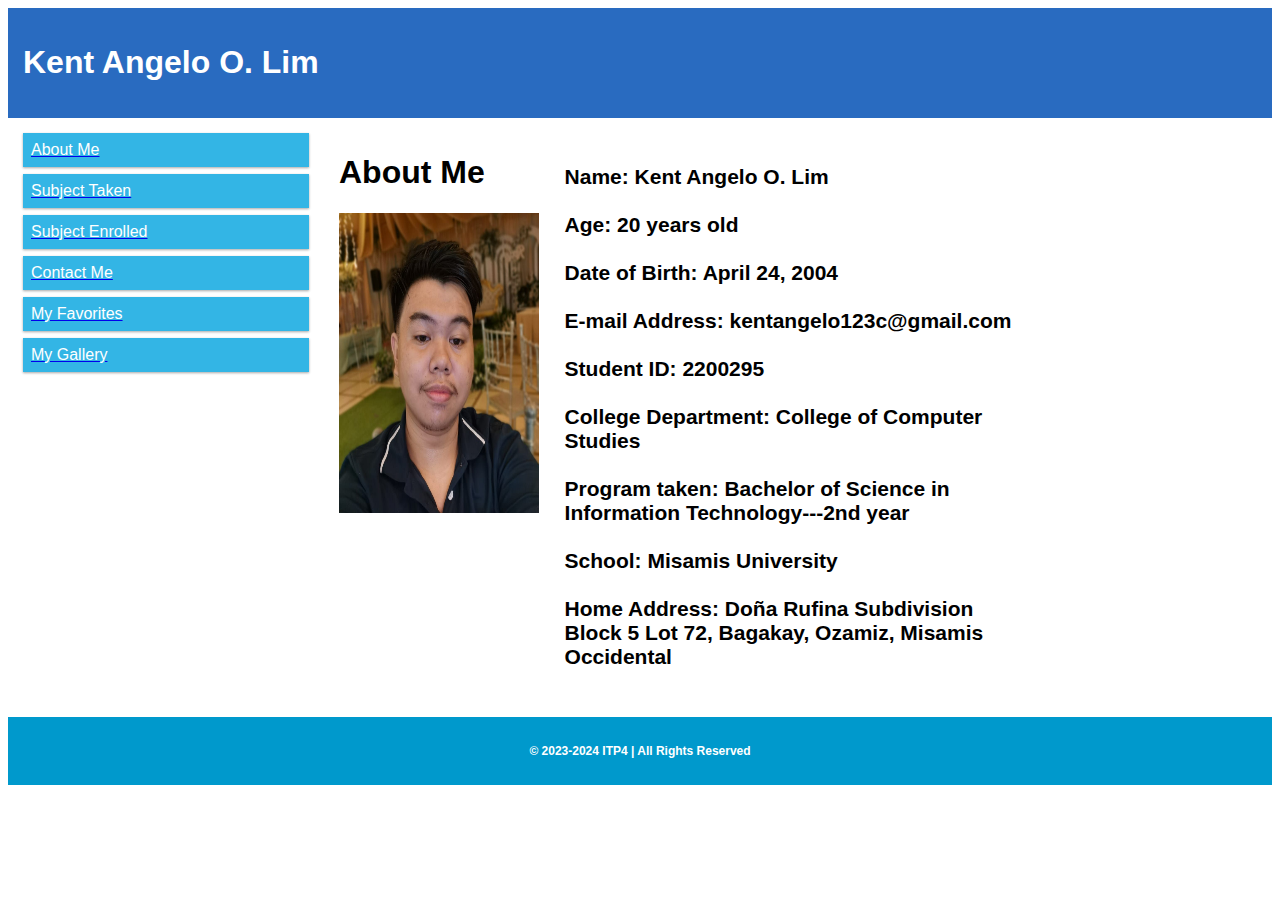
<file: index.html>
<!DOCTYPE html>
<html>
<head>
    <title>About Me</title>
<meta name="viewport" content="width=device-width, initial-scale=1.0">
<link rel='stylesheet' href="stylesheet.css">

</head>
<body>

<div class="header">
  <h1>Kent Angelo O. Lim</h1>
</div>

<div class="row">
  <div class="col-3 col-s-3 menu">
    <ul>
      <a href="aboutme.html"><li>About Me</li></a>
      <a href="subjecttaken.html"><li>Subject Taken</li></a>
      <a href="enrolled.html"><li>Subject Enrolled</li></a>
      <a href="contactme.html"><li>Contact Me</li></a>
	  <a href="favorites.html"><li>My Favorites</li></a>
	  <a href="gallery.html"><li>My Gallery</li></a>
    </ul>
  </div>

  <div class="col-2 col-s-10">
    <h1>About Me</h1>
    <b><img src="prof.jpg" style="width:200px;height:300px;"></h4>
  </div>

  <div class="col-5 col-s-3">
    <div class="aside">
      <h2>
Name: Kent Angelo O. Lim<br>
<br>
Age: 20 years old<br><br>
Date of Birth: April 24, 2004<br><br>
E-mail Address: kentangelo123c@gmail.com<br><br>
Student ID: 2200295<br><br>
College Department: College of Computer Studies<br><br>
Program taken: Bachelor of Science in Information Technology---2nd year<br><br>
School: Misamis University<br><br>
Home Address: Doña Rufina Subdivision Block 5 Lot 72, Bagakay, Ozamiz, Misamis Occidental

	  </h2>
    </div>
  </div>
</div>

<div class="footer">
  <p> © 2023-2024 ITP4 | All Rights Reserved</p>
</div>

</body>
</html>
</file>
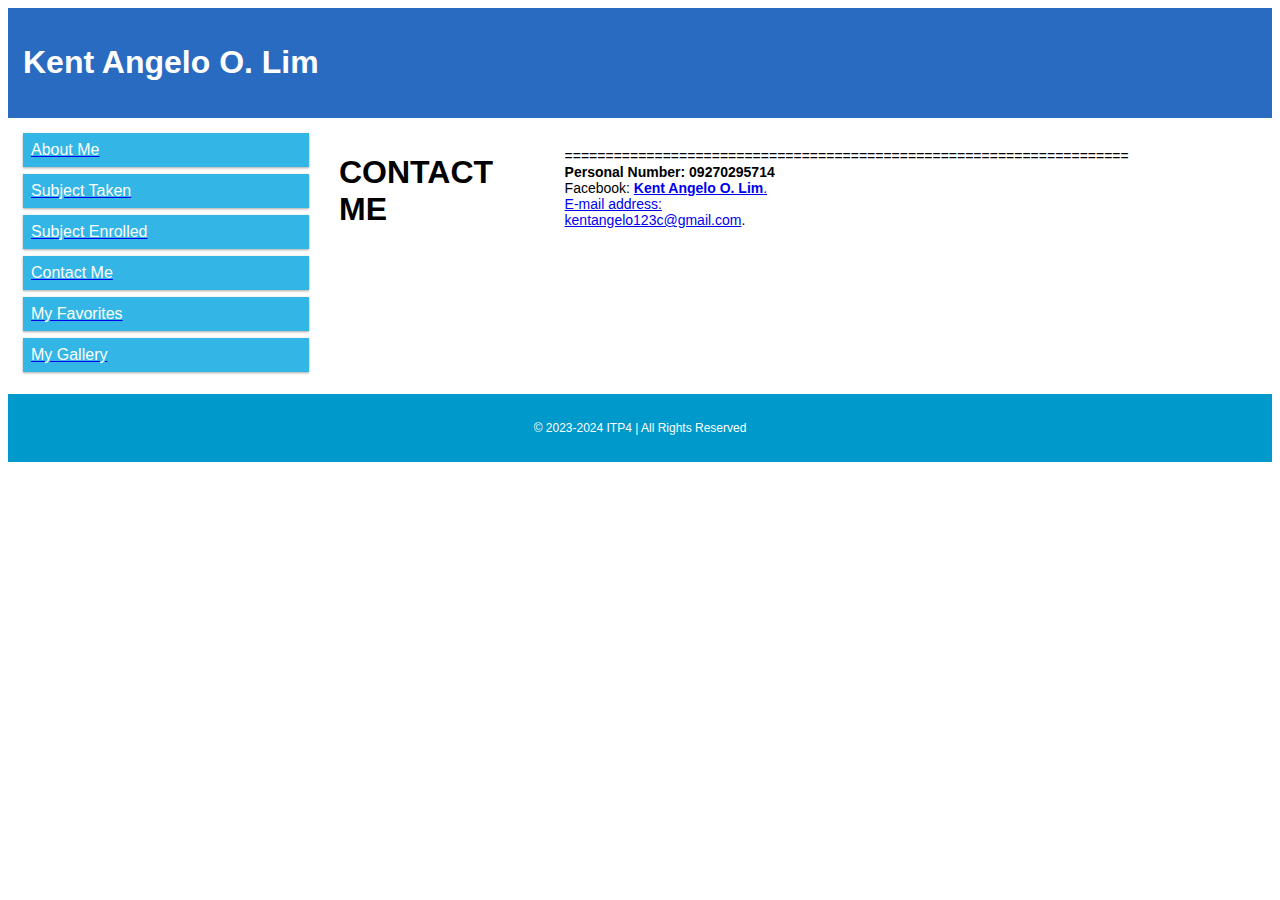
<file: contactme.html>
<!DOCTYPE html>
<html>
<head>
  <title>Contact List</title>
<meta name="viewport" content="width=device-width, initial-scale=1.0">
<link rel='stylesheet' href="stylesheet.css">

</head>
<body>

<div class="header">
  <h1>Kent Angelo O. Lim</h1>
</div>

<div class="row">
  <div class="col-3 col-s-3 menu">
    <ul>
      <a href="aboutme.html"><li>About Me</li></a>
      <a href="subjecttaken.html"><li>Subject Taken</li></a>
      <a href="enrolled.html"><li>Subject Enrolled</li></a>
      <a href="contactme.html"><li>Contact Me</li></a>
	  <a href="favorites.html"><li>My Favorites</li></a>
	  <a href="gallery.html"><li>My Gallery</li></a>
    </ul>
  </div>

  <div class="col-2 col-s-10">
    <h1>CONTACT ME</h1>
	</div>
	

  <div class="col-3 col-s-5">
    <div class="aside">

=====================================================================
<br>
<strong>Personal Number: 09270295714</strong><br>
Facebook: <a href="https://www.facebook.com/kent.angelo.lim"><strong>Kent Angelo O. Lim</strong>.<br> 
E-mail address: <a href="https://mail.google.com/mail/u/0/#inbox">kentangelo123c@gmail.com</a>.<br> 
</h3>
    </div>
  </div>
</div>

<div class="footer">
  <p>© 2023-2024 ITP4 | All Rights Reserved</p>
</div>

</body>
</html>
</file>
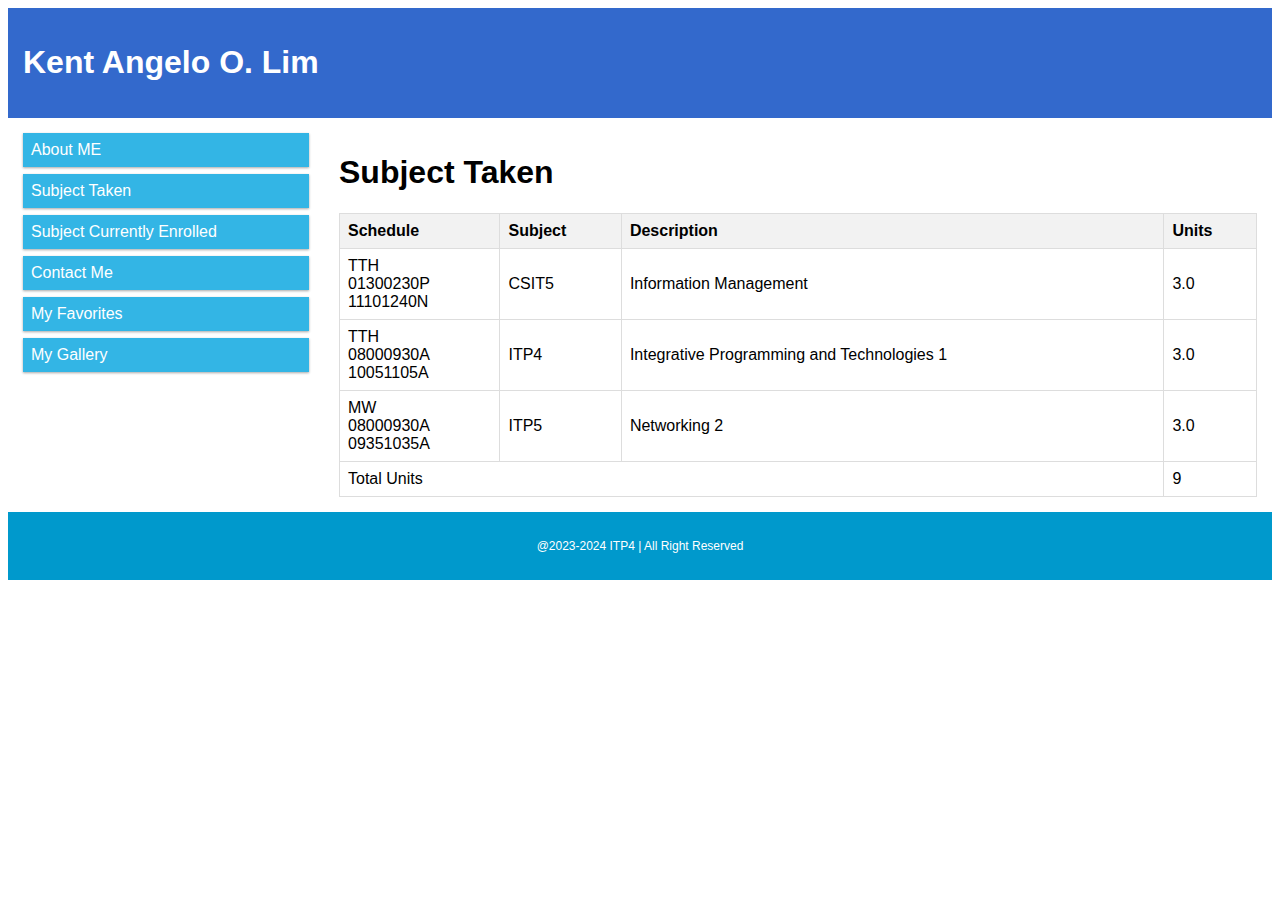
<file: enrolled.html>
<!DOCTYPE html>
<html>
<head>
    <title>Subjects Enrolled</title>
    <meta name="viewport" content="width=device-width, initial-scale=1.0">
    <style>
        table {
            width: 100%;
            border-collapse: collapse;
            margin-top: 20px;
        }

        th, td {
            border: 1px solid #ddd;
            padding: 8px;
            text-align: left;
        }

        th {
        background-color: #f2f2f2;
        }

       .row::after {
            content: "";
            clear: both;
            display: table;
        }
        * {
            box-sizing: border-box;
        }
        .row::after {
            content: "";
            clear: both;
            display: table;
        }
        [class*="col-"] {
            float: left;
            padding: 15px;
        }
        html {
            font-family: "Lucida Sans", sans-serif;
        }
          
        .header {
            background-color: #3369cc;
            color: #ffffff;
            padding: 15px;
        }
          
        .menu ul {
            list-style-type: none;
            margin: 0;
            padding: 0;
        }
          
        .menu li {
            padding: 8px;
            margin-bottom: 7px;
            background-color: #33b5e5;
            color: #ffffff;
            box-shadow: 0 1px 3px rgba(0,0,0,0.12), 0 1px 2px rgba(0,0,0,0.24);
        }
          
        .menu li:hover {
            background-color: #0099cc;
        }
          
        .aside {
            background-color: #33b5e5;
            padding: 15px;
            color: #ffffff;
            text-align: center;
            font-size: 14px;
            box-shadow: 0 1px 3px rgba(0,0,0,0.12), 0 1px 2px rgba(0,0,0,0.24);
        }
          
        .footer {
            background-color: #0099cc;
            color: #ffffff;
            text-align: center;
            font-size: 12px;
            padding: 15px;
        }
          
        /* For mobile phones: */
        [class*="col-"] {
            width: 100%;
        }
          
        @media only screen and (min-width: 600px) {
            /* For tablets: */
            .col-s-1 {width: 8.33%;}
            .col-s-2 {width: 16.66%;}
            .col-s-3 {width: 25%;}
            .col-s-4 {width: 33.33%;}
            .col-s-5 {width: 41.66%;}
            .col-s-6 {width: 50%;}
            .col-s-7 {width: 58.33%;}
            .col-s-8 {width: 66.66%;}
            .col-s-9 {width: 75%;}
            .col-s-10 {width: 83.33%;}
            .col-s-11 {width: 91.66%;}
            .col-s-12 {width: 100%;}
        }
          
        @media only screen and (min-width: 768px) {
            /* For desktop: */
            .col-1 {width: 8.33%;}
            .col-2 {width: 16.66%;}
            .col-3 {width: 25%;}
            .col-4 {width: 33.33%;}
            .col-5 {width: 41.66%;}
            .col-6 {width: 50%;}
            .col-7 {width: 58.33%;}
            .col-8 {width: 66.66%;}
            .col-9 {width: 75%;}
            .col-10 {width: 83.33%;}
            .col-11 {width: 91.66%;}
            .col-12 {width: 100%;}
        }
    </style>
</head>
<body>
<div class="header">
    <h1>Kent Angelo O. Lim
    </div>
<div class="row">
    <div class="col-3 col-s-3 menu">
        <ul>
            <a href="aboutme.html" style="text-decoration: none"><li>About ME</li></a>
                <a href="subjecttaken.html" style="text-decoration: none"><li>Subject Taken</li></a>
                <a href="enrolled.html" style="text-decoration: none"><li>Subject Currently Enrolled</li></a>
                <a href="contactme.html" style="text-decoration: none"><li>Contact Me</li></a>
                <a href="favorites.html" style="text-decoration: none"><li>My Favorites</li></a>
                <a href="gallery.html" style="text-decoration: none"><li>My Gallery</li></a>
        </ul>
    </div>
    <div class="col-9 col-s-9">
        <h1>Subject Taken</h1>
        <table>
            <thead>
                <tr>
                    <th>Schedule</th>
                    <th>Subject</th>
                    <th>Description</th>
                    <th>Units</th>
                  
                </tr>
            </thead>
            <tbody>
                <tr>
                    <td>TTH <br>01300230P <br> 11101240N</td>
                    <td>CSIT5</td>
                    <td>Information Management</td>
                    <td>3.0</td>
                  
                </tr> 
                <tr>
                    <td>TTH <br>08000930A <br> 10051105A</td>
                    <td>ITP4</td>
                    <td>Integrative Programming and Technologies 1</td>
                    <td>3.0</td>
                       
                </tr>
                <tr>
                    <td>MW<br>08000930A <br> 09351035A</td>
                    <td>ITP5</td>
                    <td>Networking 2</td>
                    <td>3.0</td>
                         
                </tr>
            </tbody>
            <tfoot>
                <tr>
                    <td colspan="3">Total Units</td>
                    <td colspan="6">9</td>
                </tr>
            </tfoot>
        </table>
    </div>
</div>
<div class="footer">
    <p>@2023-2024 ITP4 | All Right Reserved</p>
</div>
</body>
</html>
</file>
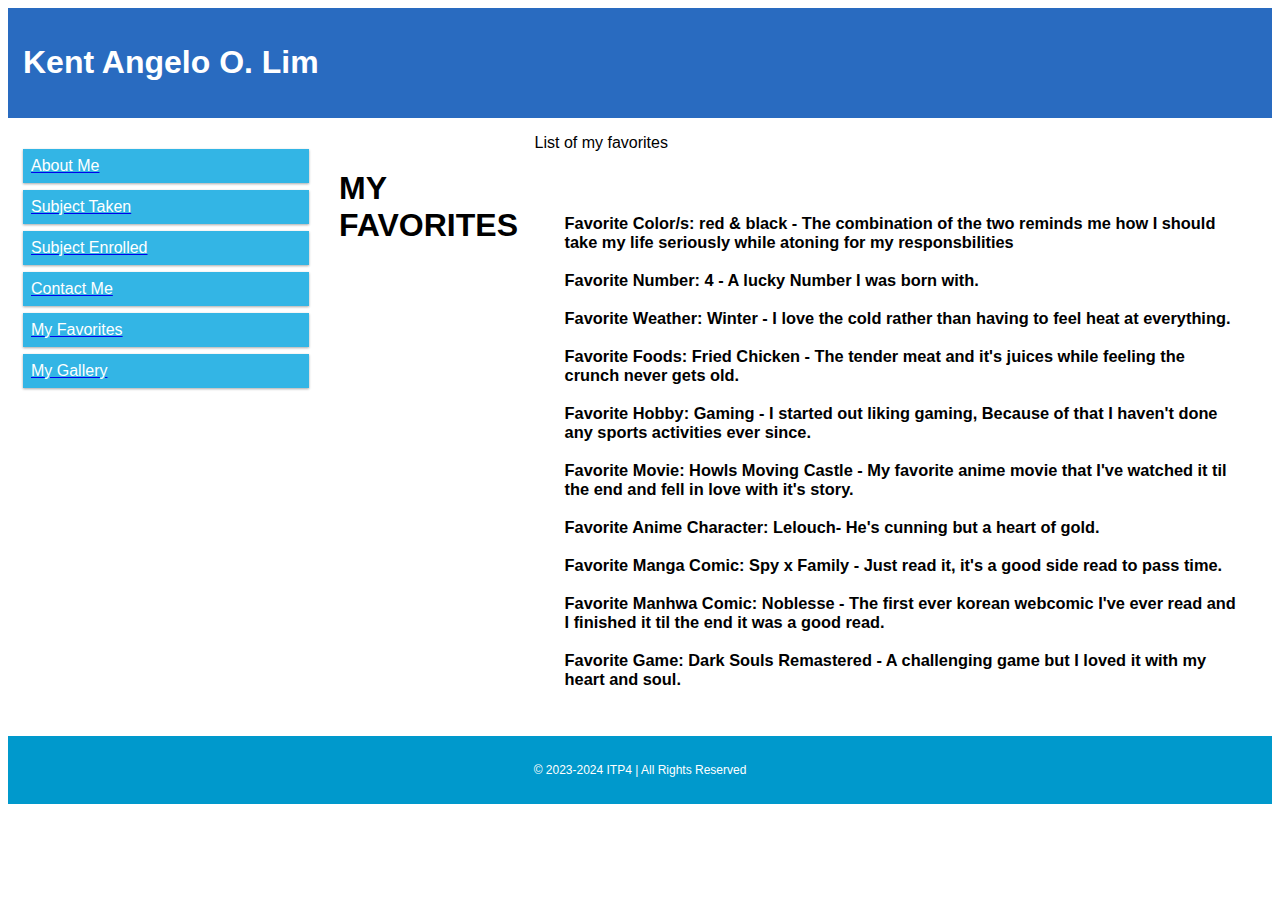
<file: favorites.html>
<!DOCTYPE html>
<html>
<head>
  <title>Favorites</title>
<meta name="viewport" content="width=device-width, initial-scale=1.0">
<link rel='stylesheet' href="stylesheet.css">

</head>
<body>

<div class="header">
  <h1>Kent Angelo O. Lim
</div>

<div class="row">
  <div class="col-3 col-s-3 menu">
    <ul>
      <a href="aboutme.html"><li>About Me</li></a>
      <a href="subjecttaken.html"><li>Subject Taken</li></a>
      <a href="enrolled.html"><li>Subject Enrolled</li></a>
      <a href="contactme.html"><li>Contact Me</li></a>
	  <a href="favorites.html"><li>My Favorites</li></a>
	  <a href="gallery.html"><li>My Gallery</li></a>
    </ul>
  </div>

  <div class="col-2 col-s-10">
    <h1>MY FAVORITES</h1>
	
	</div>
	<div>
	<p>List of my favorites</p>
  </div>

  <div class="col-7 col-s-5">
    <div class="aside">
<h3>
Favorite Color/s: red & black - The combination of the two reminds me how I should take my life seriously while atoning for my responsbilities<br>
<br>
Favorite Number: 4 - A lucky Number I was born with.<br>
<br>
Favorite Weather: Winter  - I love the cold rather than having to feel heat at everything.<br>
<br>
Favorite Foods: Fried Chicken - The tender meat and it's juices while feeling the crunch never gets old.<br>
<br>
Favorite Hobby: Gaming - I started out liking gaming, Because of that I haven't done any sports activities ever since.<br>
<br>
Favorite Movie: Howls Moving Castle - My favorite anime movie that I've watched it til the end  and fell in love with it's story.<br>
	<br>
Favorite Anime Character: Lelouch- He's cunning but a heart of gold.<br>
	<br>
Favorite Manga Comic:  Spy x Family - Just read it, it's a good side read to pass time.<br>
	<br>
Favorite Manhwa Comic: Noblesse - The first ever korean webcomic I've ever read and I finished it til the end it was a good read.<br>
<br>
Favorite Game: Dark Souls Remastered - A challenging game but I loved it with my heart and soul.<br>

</h3>
    </div>
  </div>
</div>

<div class="footer">
  <p>© 2023-2024 ITP4 | All Rights Reserved</p>
</div>

</body>
</html>
</file>
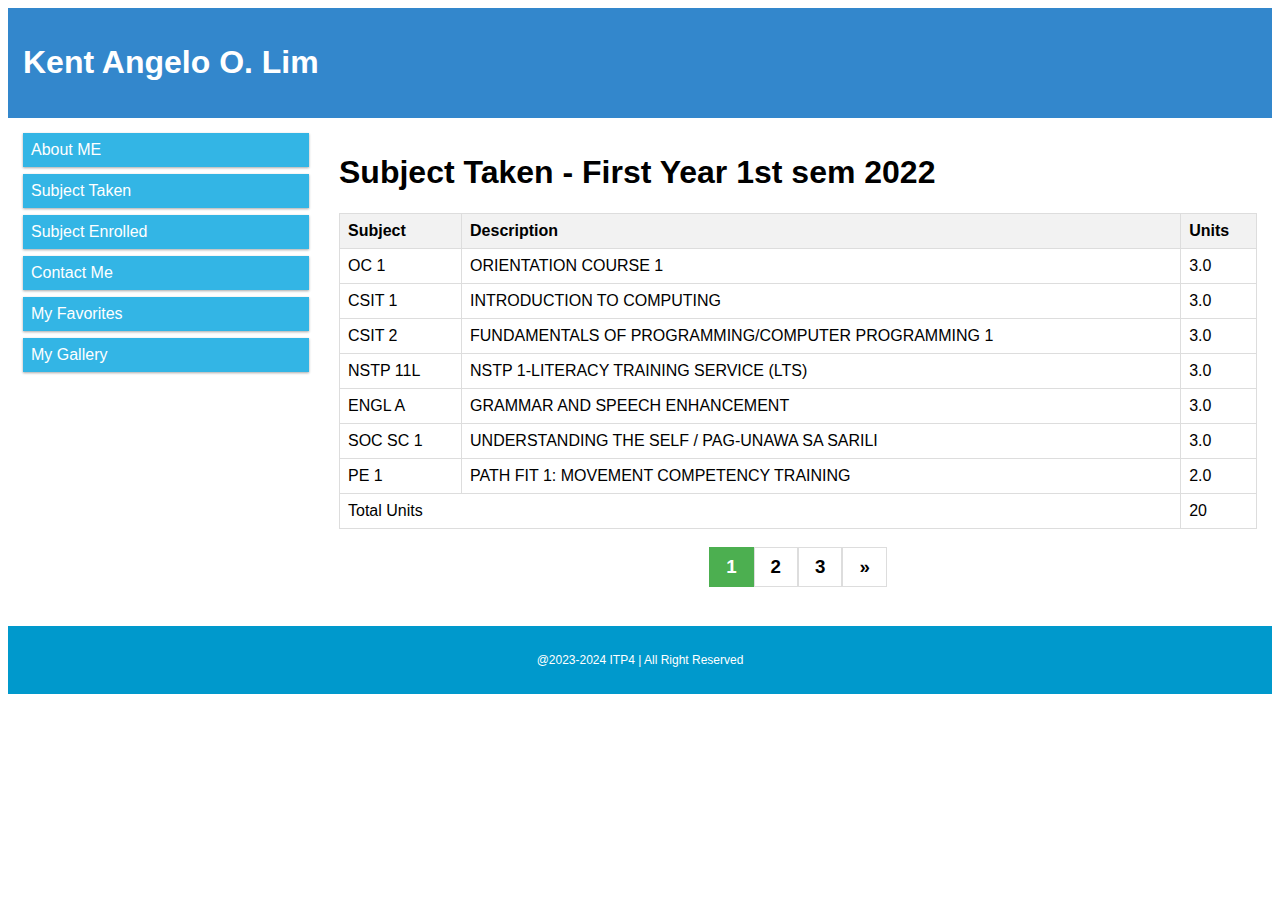
<file: fyear1sem.html>
<!DOCTYPE html>
<html>
<head>
    <title>Prelim Exam</title>
    <meta name="viewport" content="width=device-width, initial-scale=1.0">
<link rel='stylesheet' href="stylesheet.css">
    <style>
        table {
            width: 100%;
            border-collapse: collapse;
            margin-top: 20px;
        }

        th, td {
            border: 1px solid #ddd;
            padding: 8px;
            text-align: left;
        }

        th {
        background-color: #f2f2f2;
        }

       .row::after {
            content: "";
            clear: both;
            display: table;
        }
        * {
            box-sizing: border-box;
        }
        .row::after {
            content: "";
            clear: both;
            display: table;
        }
        [class*="col-"] {
            float: left;
            padding: 15px;
        }
        html {
            font-family: "Lucida Sans", sans-serif;
        }
          
        .header {
            background-color: #3387cc;
            color: #ffffff;
            padding: 15px;
        }
          
        .menu ul {
            list-style-type: none;
            margin: 0;
            padding: 0;
        }
          
        .menu li {
            padding: 8px;
            margin-bottom: 7px;
            background-color: #33b5e5;
            color: #ffffff;
            box-shadow: 0 1px 3px rgba(0,0,0,0.12), 0 1px 2px rgba(0,0,0,0.24);
        }
          
        .menu li:hover {
            background-color: #0099cc;
        }
          
        .aside {
            background-color: #33b5e5;
            padding: 15px;
            color: #ffffff;
            text-align: center;
            font-size: 14px;
            box-shadow: 0 1px 3px rgba(0,0,0,0.12), 0 1px 2px rgba(0,0,0,0.24);
        }
          
        .footer {
            background-color: #0099cc;
            color: #ffffff;
            text-align: center;
            font-size: 12px;
            padding: 15px;
        }
          
        /* For mobile phones: */
        [class*="col-"] {
            width: 100%;
        }
          
        @media only screen and (min-width: 600px) {
            /* For tablets: */
            .col-s-1 {width: 8.33%;}
            .col-s-2 {width: 16.66%;}
            .col-s-3 {width: 25%;}
            .col-s-4 {width: 33.33%;}
            .col-s-5 {width: 41.66%;}
            .col-s-6 {width: 50%;}
            .col-s-7 {width: 58.33%;}
            .col-s-8 {width: 66.66%;}
            .col-s-9 {width: 75%;}
            .col-s-10 {width: 83.33%;}
            .col-s-11 {width: 91.66%;}
            .col-s-12 {width: 100%;}
        }
          
        @media only screen and (min-width: 768px) {
            /* For desktop: */
            .col-1 {width: 8.33%;}
            .col-2 {width: 16.66%;}
            .col-3 {width: 25%;}
            .col-4 {width: 33.33%;}
            .col-5 {width: 41.66%;}
            .col-6 {width: 50%;}
            .col-7 {width: 58.33%;}
            .col-8 {width: 66.66%;}
            .col-9 {width: 75%;}
            .col-10 {width: 83.33%;}
            .col-11 {width: 91.66%;}
            .col-12 {width: 100%;}
        }
        .pagination {
  display: inline-block;
}

.pagination a {
  color: black;
  float: left;
  padding: 8px 16px;
  text-decoration: none;
  transition: background-color .3s;
  border: 1px solid #ddd;
}

.pagination a.active {
  background-color: #4CAF50;
  color: white;
  border: 1px solid #4CAF50;
}

.pagination a:hover:not(.active) {background-color: #ddd;

}
    </style>
</head>
<body>
<div class="header">
    <h1>Kent Angelo O. Lim</h1>
</div>
<div class="row">
    <div class="col-3 col-s-3 menu">
        <ul>
                <a href="aboutme.html" style="text-decoration: none"><li>About ME</li></a>
                <a href="subjecttaken.html" style="text-decoration: none"><li>Subject Taken</li></a>
                <a href="enrolled.html" style="text-decoration: none"><li>Subject Enrolled</li></a>
                <a href="contactme.html" style="text-decoration: none"><li>Contact Me</li></a>
                <a href="favorites.html" style="text-decoration: none"><li>My Favorites</li></a>
                <a href="gallery.html" style="text-decoration: none"><li>My Gallery</li></a>
        </ul>
    </div>
    <div class="col-9 col-s-9">
        <h1>Subject Taken - First Year 1st sem 2022</h1>
        <table>
            <thead>
                <tr>
                    <th>Subject</th>
                    <th>Description</th>
                    <th>Units</th>
                  
                </tr>
            </thead>
            <tbody>
                
                <tr>
                    <td>OC 1</td>
                    <td>ORIENTATION COURSE 1</td>
                    <td>3.0</td>
                    
                </tr>
                <tr>
                    <td>CSIT 1</td>
                    <td>INTRODUCTION TO COMPUTING</td>
                    <td>3.0</td>

                </tr>
                <tr>
                    <td>CSIT 2</td>
                    <td>FUNDAMENTALS OF PROGRAMMING/COMPUTER PROGRAMMING 1</td>
                    <td>3.0</td>
                        
                </tr>
                <tr>
                    <td>NSTP 11L</td>
                    <td>NSTP 1-LITERACY TRAINING SERVICE (LTS)</td>
                    <td>3.0</td>
                        
                </tr>
                <tr>
                    <td>ENGL A</td>
                    <td>GRAMMAR AND SPEECH ENHANCEMENT</td>
                    <td>3.0</td>
                        
                </tr>
                <tr>
                    <td>SOC SC 1</td>
                    <td>UNDERSTANDING THE SELF / PAG-UNAWA SA SARILI</td>
                    <td>3.0</td>
                        
                </tr>
                <tr>
                    <td>PE 1</td>
                    <td>PATH FIT 1: MOVEMENT COMPETENCY TRAINING</td>
                    <td>2.0</td>
                        
                </tr>
                
            </tbody>
            <tfoot>
                <tr>
                    <td colspan="2">Total Units</td>
                    <td colspan="6">20</td>
                </tr>
            </tfoot>
        </table>
        <h3>
            <div style="text-align: center">
             <div class="pagination">
              <a class="active" href="f1year1sem.html">1</a>
              <a href="fyear2ndsem.html">2</a>
              <a href="secyear.html">3</a>
              <a href="fyear2ndsem.html">&raquo;</a>
             </div>
            </div>
        </h3>

    </div>
</div>
<div class="footer">
    <p>@2023-2024 ITP4 | All Right Reserved</p>
</div>
</body>
</html>
</file>
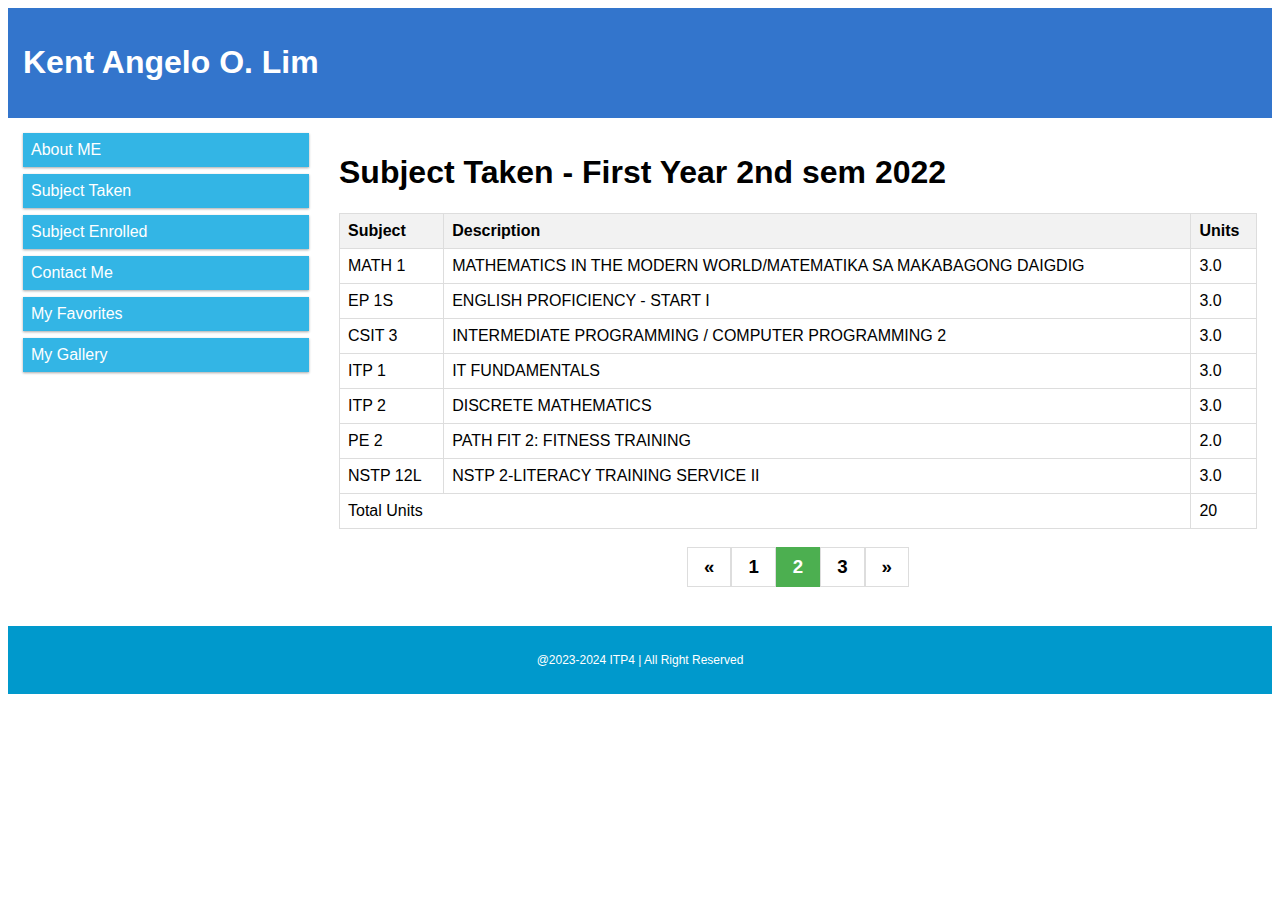
<file: fyear2ndsem.html>
<!DOCTYPE html>
<html>
<head>
    <title>Prelim Exam</title>
    <meta name="viewport" content="width=device-width, initial-scale=1.0">
    <link rel='stylesheet' href="stylesheet.css">
    <style>
        table {
            width: 100%;
            border-collapse: collapse;
            margin-top: 20px;
        }

        th, td {
            border: 1px solid #ddd;
            padding: 8px;
            text-align: left;
        }

        th {
        background-color: #f2f2f2;
        }

       .row::after {
            content: "";
            clear: both;
            display: table;
        }
        * {
            box-sizing: border-box;
        }
        .row::after {
            content: "";
            clear: both;
            display: table;
        }
        [class*="col-"] {
            float: left;
            padding: 15px;
        }
        html {
            font-family: "Lucida Sans", sans-serif;
        }
          
        .header {
            background-color: #3375cc;
            color: #ffffff;
            padding: 15px;
        }
          
        .menu ul {
            list-style-type: none;
            margin: 0;
            padding: 0;
        }
          
        .menu li {
            padding: 8px;
            margin-bottom: 7px;
            background-color: #33b5e5;
            color: #ffffff;
            box-shadow: 0 1px 3px rgba(0,0,0,0.12), 0 1px 2px rgba(0,0,0,0.24);
        }
          
        .menu li:hover {
            background-color: #0099cc;
        }
          
        .aside {
            background-color: #33b5e5;
            padding: 15px;
            color: #ffffff;
            text-align: center;
            font-size: 14px;
            box-shadow: 0 1px 3px rgba(0,0,0,0.12), 0 1px 2px rgba(0,0,0,0.24);
        }
          
        .footer {
            background-color: #0099cc;
            color: #ffffff;
            text-align: center;
            font-size: 12px;
            padding: 15px;
        }
          
        /* For mobile phones: */
        [class*="col-"] {
            width: 100%;
        }
          
        @media only screen and (min-width: 600px) {
            /* For tablets: */
            .col-s-1 {width: 8.33%;}
            .col-s-2 {width: 16.66%;}
            .col-s-3 {width: 25%;}
            .col-s-4 {width: 33.33%;}
            .col-s-5 {width: 41.66%;}
            .col-s-6 {width: 50%;}
            .col-s-7 {width: 58.33%;}
            .col-s-8 {width: 66.66%;}
            .col-s-9 {width: 75%;}
            .col-s-10 {width: 83.33%;}
            .col-s-11 {width: 91.66%;}
            .col-s-12 {width: 100%;}
        }
          
        @media only screen and (min-width: 768px) {
            /* For desktop: */
            .col-1 {width: 8.33%;}
            .col-2 {width: 16.66%;}
            .col-3 {width: 25%;}
            .col-4 {width: 33.33%;}
            .col-5 {width: 41.66%;}
            .col-6 {width: 50%;}
            .col-7 {width: 58.33%;}
            .col-8 {width: 66.66%;}
            .col-9 {width: 75%;}
            .col-10 {width: 83.33%;}
            .col-11 {width: 91.66%;}
            .col-12 {width: 100%;}
        }
        .pagination {
  display: inline-block;
}

.pagination a {
  color: black;
  float: left;
  padding: 8px 16px;
  text-decoration: none;
  transition: background-color .3s;
  border: 1px solid #ddd;
}

.pagination a.active {
  background-color: #4CAF50;
  color: white;
  border: 1px solid #4CAF50;
}

.pagination a:hover:not(.active) {background-color: #ddd;

}
    </style>
</head>
<body>
<div class="header">
    <h1>Kent Angelo O. Lim</h1>
</div>
<div class="row">
    <div class="col-3 col-s-3 menu">
        <ul>
                <a href="aboutme.html" style="text-decoration: none"><li>About ME</li></a>
                <a href="subjecttaken.html" style="text-decoration: none"><li>Subject Taken</li></a>
                <a href="enrolled.html" style="text-decoration: none"><li>Subject Enrolled</li></a>
                <a href="contactme.html" style="text-decoration: none"><li>Contact Me</li></a>
                <a href="favorites.html" style="text-decoration: none"><li>My Favorites</li></a>
                <a href="gallery.html" style="text-decoration: none"><li>My Gallery</li></a>
        </ul>
    </div>
    <div class="col-9 col-s-9">
        <h1>Subject Taken - First Year 2nd sem 2022</h1>
        
        <table>
            <thead>
                <tr>
                    <th>Subject</th>
                    <th>Description</th>
                    <th>Units</th>
                  
                </tr>
            </thead>
            <tbody>
                
                <tr>
                    <td>MATH 1</td>
                    <td>MATHEMATICS IN THE MODERN WORLD/MATEMATIKA SA MAKABAGONG DAIGDIG</td>
                    <td>3.0</td>
                        
                </tr>
                <tr>
                    <td>EP 1S</td>
                    <td>ENGLISH PROFICIENCY - START I</td>
                    <td>3.0</td>
                        
                </tr>
                <tr>
                    <td>CSIT 3</td>
                    <td>INTERMEDIATE PROGRAMMING / COMPUTER PROGRAMMING 2</td>
                    <td>3.0</td>
                        
                </tr>
                <tr>
                    <td>ITP 1</td>
                    <td>IT FUNDAMENTALS</td>
                    <td>3.0</td>
                        
                </tr>
                <tr>
                    <td>ITP 2</td> 
                    <td>DISCRETE MATHEMATICS</td>
                    <td>3.0</td>
                        
                </tr>
                <tr>
                    <td>PE 2</td>
                    <td>PATH FIT 2: FITNESS TRAINING</td>
                    <td>2.0</td>
                        
                </tr>
                <tr>
                    <td>NSTP 12L</td>
                    <td>NSTP 2-LITERACY TRAINING SERVICE II</td>
                    <td>3.0</td>
                        
                </tr>               
            </tbody>
            <tfoot>
                <tr>
                    <td colspan="2">Total Units</td>
                    <td colspan="6">20</td>
                </tr>
            </tfoot>
        </table>
        <h3>
            <div style="text-align: center">
             <div class="pagination">
              <a href="fyear1sem.html">&laquo;</a>
              <a href="fyear1sem.html">1</a>
              <a class="active" href="fyear2ndsem.html">2</a>
              <a href="secyear.html">3</a>
              <a href="secyear.html">&raquo;</a>
             </div>
            </div>
        </h3>
    </div>
</div>
<div class="footer">
    <p>@2023-2024 ITP4 | All Right Reserved</p>
</div>
</body>
</html>
</file>
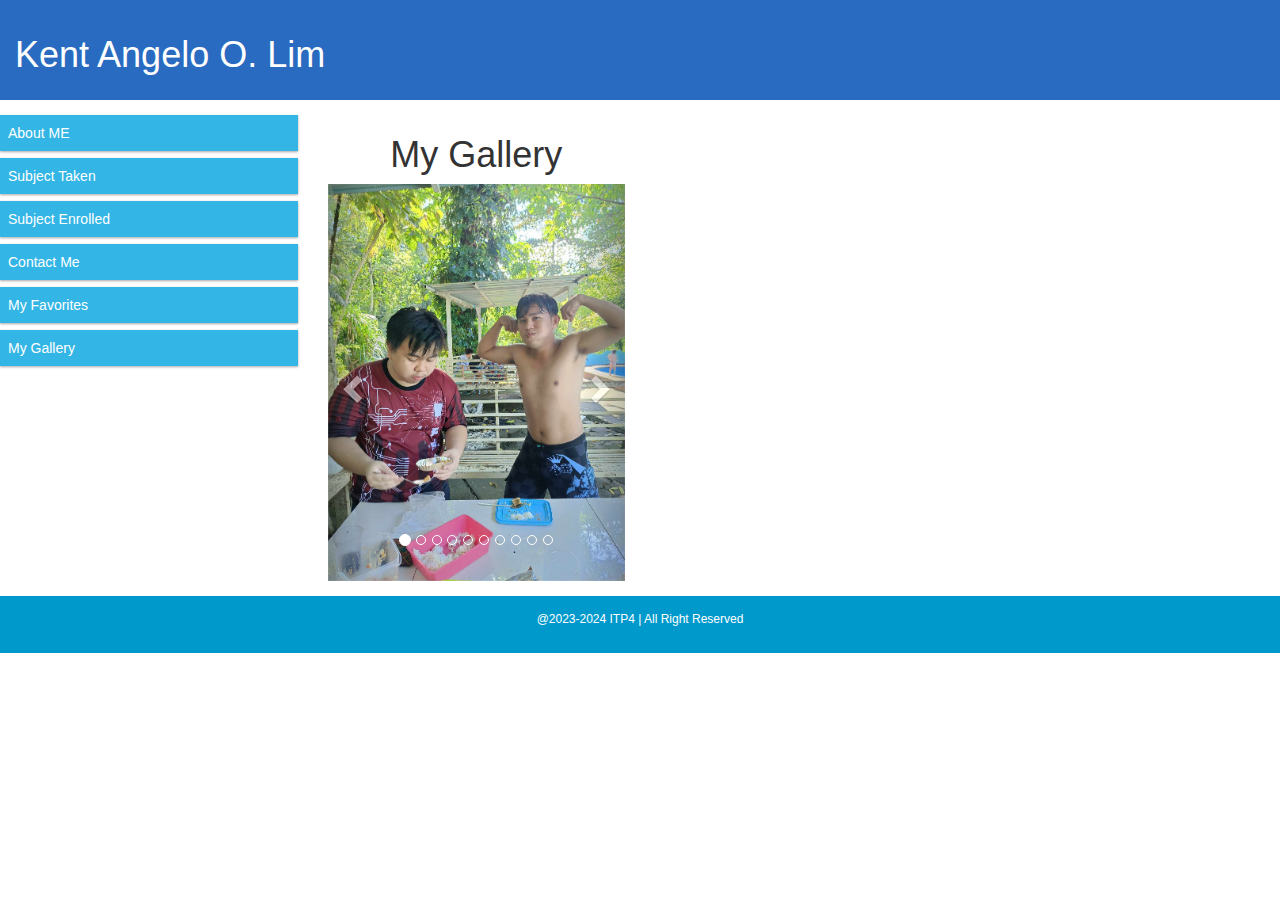
<file: gallery.html>
<!DOCTYPE html>
<html>
<head>
    <title>Personal Gallery</title>
    <meta name="viewport" content="width=device-width, initial-scale=1.0">
   <link rel='stylesheet' href="stylesheet.css">

</head>
<body>
<div class="header">
    <h1>Kent Angelo O. Lim</h1>
</div>
<div class="row">
    <div class="col-3 col-s-3 menu">
        <ul>
            <a href="aboutme.html" style="text-decoration: none"><li>About ME</li></a>
                <a href="subjecttakenn.html" style="text-decoration: none"><li>Subject Taken</li></a>
                <a href="Subject enrolled.html" style="text-decoration: none"><li>Subject Enrolled</li></a>
                <a href="contactme.html" style="text-decoration: none"><li>Contact Me</li></a>
                <a href="favorites.html" style="text-decoration: none"><li>My Favorites</li></a>
                <a href="gallery.html" style="text-decoration: none"><li>My Gallery</li></a>
        </ul>
    </div>
    <div style="text-align: center">
    <div class="col-3 col-s-3">
        <h1>My Gallery</h1>
        <!-- Your Carousel -->
        <div id="myCarousel" class="carousel slide" data-ride="carousel">
            <!-- Indicators -->
            <ol class="carousel-indicators">
                <li data-target="#myCarousel" data-slide-to="0" class="active"></li>
                <li data-target="#myCarousel" data-slide-to="1"></li>
                <li data-target="#myCarousel" data-slide-to="2"></li>
                <li data-target="#myCarousel" data-slide-to="3"></li>
                <li data-target="#myCarousel" data-slide-to="4"></li>
                <li data-target="#myCarousel" data-slide-to="5"></li>
                <li data-target="#myCarousel" data-slide-to="6"></li>
                <li data-target="#myCarousel" data-slide-to="7"></li>
                <li data-target="#myCarousel" data-slide-to="8"></li>
                <li data-target="#myCarousel" data-slide-to="9"></li>
                <!-- Add more indicators as needed -->
            </ol>

            <!-- Wrapper for slides -->
            <div class="carousel-inner">
                <div class="item active">
                    <img src="img1.jpg" alt="Image 1" height="250">
                </div>
                <div class="item">
                    <img src="img2.jpg" alt="Image 2" height="250">
                </div>
                <div class="item">
                    <img src="img3.jpg" alt="Image 3" height="250">
                </div>
                <div class="item">
                    <img src="img4.jpg" alt="Image 4" height="250">
                </div>
                <div class="item">
                    <img src="img5.jpg" alt="Image 5" height="250">
                </div>
                <div class="item">
                    <img src="img6.jpg" alt="Image 6" height="250">
                </div>
                <div class="item">
                    <img src="img7.jpg" alt="Image 7" height="250">
                </div>
                <div class="item">
                    <img src="img8.jpg" alt="Image 8" height="250">
                </div>
                <div class="item">
                    <img src="img9.jpg" alt="Image 9" height="250">
                </div>
                <div class="item">
                    <img src="img10.jpg" alt="Image 10" height="250">
                </div>                
            </div>

            <!-- Left and right controls -->
            <a class="left carousel-control" href="#myCarousel" data-slide="prev">
                <span class="glyphicon glyphicon-chevron-left"></span>
                <span class="sr-only">Previous</span>
            </a>
            <a class="right carousel-control" href="#myCarousel" data-slide="next">
                <span class="glyphicon glyphicon-chevron-right"></span>
                <span class="sr-only">Next</span>
            </a>
        </div>
    </div>
  </div>
</div>
<div class="footer">
    <p>@2023-2024 ITP4 | All Right Reserved</p>
</div>
<!-- Bootstrap CSS and JavaScript -->
<link rel="stylesheet" href="https://maxcdn.bootstrapcdn.com/bootstrap/3.4.1/css/bootstrap.min.css">
<script src="https://ajax.googleapis.com/ajax/libs/jquery/3.5.1/jquery.min.js"></script>
<script src="https://maxcdn.bootstrapcdn.com/bootstrap/3.4.1/js/bootstrap.min.js"></script>

</body>
</html>
</file>
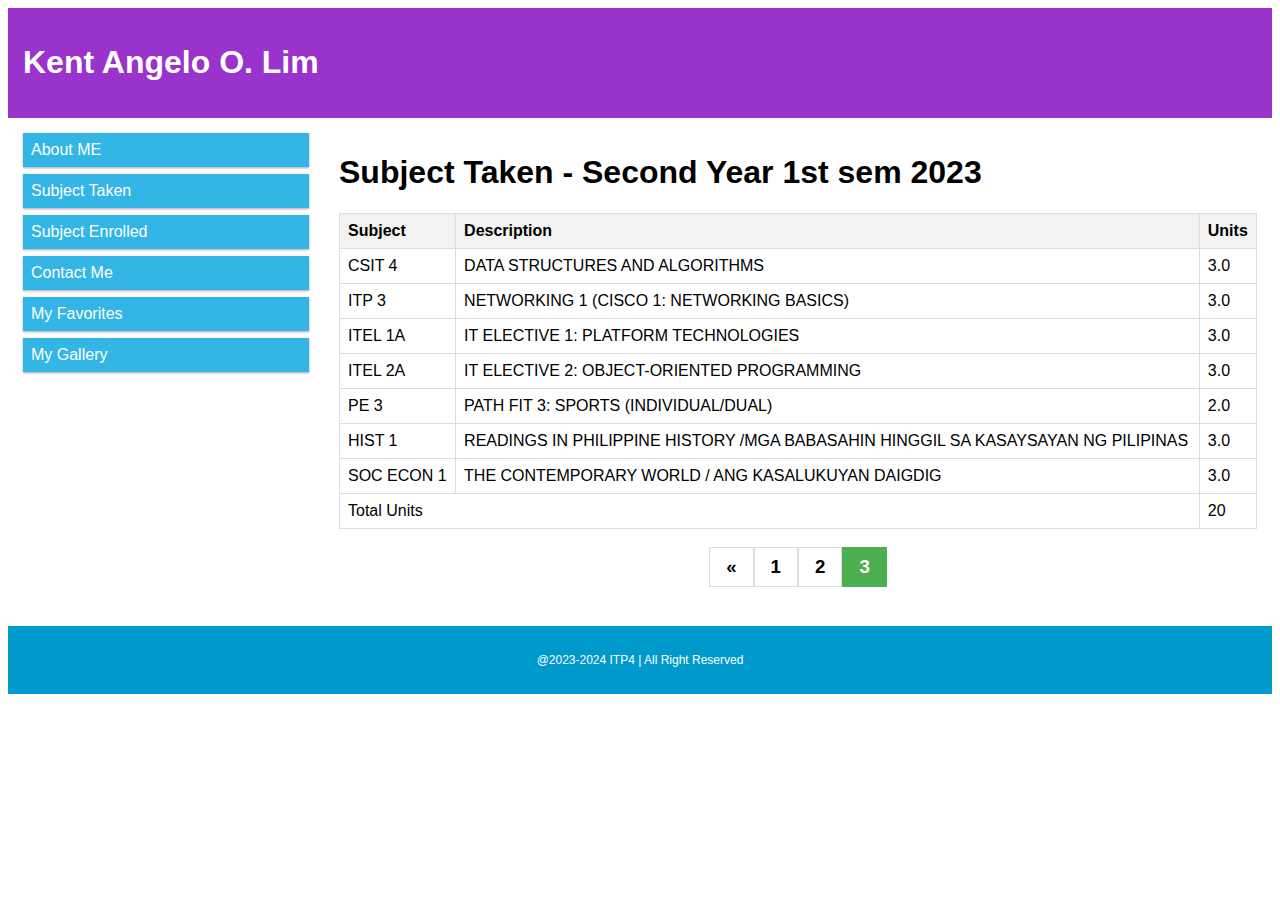
<file: secyear.html>
<!DOCTYPE html>
<html>
<head>
    <title>Prelim Exam</title>
    <meta name="viewport" content="width=device-width, initial-scale=1.0">
    <link rel='stylesheet' href="stylesheet.css">
    <style>
        table {
            width: 100%;
            border-collapse: collapse;
            margin-top: 20px;
        }

        th, td {
            border: 1px solid #ddd;
            padding: 8px;
            text-align: left;
        }

        th {
        background-color: #f2f2f2;
        }

       .row::after {
            content: "";
            clear: both;
            display: table;
        }
        * {
            box-sizing: border-box;
        }
        .row::after {
            content: "";
            clear: both;
            display: table;
        }
        [class*="col-"] {
            float: left;
            padding: 15px;
        }
        html {
            font-family: "Lucida Sans", sans-serif;
        }
          
        .header {
            background-color: #9933cc;
            color: #ffffff;
            padding: 15px;
        }
          
        .menu ul {
            list-style-type: none;
            margin: 0;
            padding: 0;
        }
          
        .menu li {
            padding: 8px;
            margin-bottom: 7px;
            background-color: #33b5e5;
            color: #ffffff;
            box-shadow: 0 1px 3px rgba(0,0,0,0.12), 0 1px 2px rgba(0,0,0,0.24);
        }
          
        .menu li:hover {
            background-color: #0099cc;
        }
          
        .aside {
            background-color: #33b5e5;
            padding: 15px;
            color: #ffffff;
            text-align: center;
            font-size: 14px;
            box-shadow: 0 1px 3px rgba(0,0,0,0.12), 0 1px 2px rgba(0,0,0,0.24);
        }
          
        .footer {
            background-color: #0099cc;
            color: #ffffff;
            text-align: center;
            font-size: 12px;
            padding: 15px;
        }
          
        /* For mobile phones: */
        [class*="col-"] {
            width: 100%;
        }
          
        @media only screen and (min-width: 600px) {
            /* For tablets: */
            .col-s-1 {width: 8.33%;}
            .col-s-2 {width: 16.66%;}
            .col-s-3 {width: 25%;}
            .col-s-4 {width: 33.33%;}
            .col-s-5 {width: 41.66%;}
            .col-s-6 {width: 50%;}
            .col-s-7 {width: 58.33%;}
            .col-s-8 {width: 66.66%;}
            .col-s-9 {width: 75%;}
            .col-s-10 {width: 83.33%;}
            .col-s-11 {width: 91.66%;}
            .col-s-12 {width: 100%;}
        }
          
        @media only screen and (min-width: 768px) {
            /* For desktop: */
            .col-1 {width: 8.33%;}
            .col-2 {width: 16.66%;}
            .col-3 {width: 25%;}
            .col-4 {width: 33.33%;}
            .col-5 {width: 41.66%;}
            .col-6 {width: 50%;}
            .col-7 {width: 58.33%;}
            .col-8 {width: 66.66%;}
            .col-9 {width: 75%;}
            .col-10 {width: 83.33%;}
            .col-11 {width: 91.66%;}
            .col-12 {width: 100%;}
        }
        .pagination {
  display: inline-block;
}

.pagination a {
  color: black;
  float: left;
  padding: 8px 16px;
  text-decoration: none;
  transition: background-color .3s;
  border: 1px solid #ddd;
}

.pagination a.active {
  background-color: #4CAF50;
  color: white;
  border: 1px solid #4CAF50;
}

.pagination a:hover:not(.active) {background-color: #ddd;

}
    </style>
</head>
<body>
<div class="header">
    <h1>Kent Angelo O. Lim</h1>
</div>
<div class="row">
    <div class="col-3 col-s-3 menu">
        <ul>
                <a href="aboutme.html" style="text-decoration: none"><li>About ME</li></a>
                <a href="subjecttaken.html" style="text-decoration: none"><li>Subject Taken</li></a>
                <a href="enrolled.html" style="text-decoration: none"><li>Subject Enrolled</li></a>
                <a href="contactme.html" style="text-decoration: none"><li>Contact Me</li></a>
                <a href="favorites.html" style="text-decoration: none"><li>My Favorites</li></a>
                <a href="gallery.html" style="text-decoration: none"><li>My Gallery</li></a>
        </ul>
    </div>
    <div class="col-9 col-s-9">
        <h1>Subject Taken - Second Year 1st sem 2023</h1>
        

        <table>
            <thead>
                <tr>
                    <th>Subject</th>
                    <th>Description</th>
                    <th>Units</th>
                  
                </tr>
            </thead>
            <tbody>       
                <tr>
                    <td>CSIT 4 </td>
                    <td>DATA STRUCTURES AND ALGORITHMS</td>
                    <td>3.0</td>
                        
                </tr>        
                <tr>
                    <td>ITP 3</td>
                    <td>NETWORKING 1 (CISCO 1: NETWORKING BASICS)</td>
                    <td>3.0</td>
                        
                </tr>
                <tr>
                    <td>ITEL 1A</td>
                    <td>IT ELECTIVE 1: PLATFORM TECHNOLOGIES</td>
                    <td>3.0</td>
                        
                </tr>
                <tr>
                    <td>ITEL 2A</td>
                    <td>IT ELECTIVE 2: OBJECT-ORIENTED PROGRAMMING</td>
                    <td>3.0</td>
                        
                </tr>
                <tr>
                    <td>PE 3</td>
                    <td>PATH FIT 3: SPORTS (INDIVIDUAL/DUAL)</td>
                    <td>2.0</td>
                        
                </tr>
                <tr>
                    <td>HIST 1</td>
                    <td>READINGS IN PHILIPPINE HISTORY /MGA BABASAHIN HINGGIL SA KASAYSAYAN NG PILIPINAS</td>
                    <td>3.0</td>
                        
                </tr>
                <tr>
                    <td>SOC ECON 1</td>
                    <td>THE CONTEMPORARY WORLD / ANG KASALUKUYAN DAIGDIG	</td>
                    <td>3.0</td>
                        
                </tr>
            </tbody>
            <tfoot>
                <tr>
                    <td colspan="2">Total Units</td>
                    <td colspan="6">20</td>
                </tr>
            </tfoot>
        </table>

        
        <h3>
            <div style="text-align: center">
             <div class="pagination">
              <a href="fyear1sem.html">&laquo;</a>
              <a href="fyear2ndsem.html">1</a>
              <a href="fyear2ndsem.html">2</a>
              <a class="active" href="secyear.html">3</a>
              
             </div>
            </div>
        </h3>
    </div>
</div>
<div class="footer">
    <p>@2023-2024 ITP4 | All Right Reserved</p>
</div>
</body>
</html>
</file>
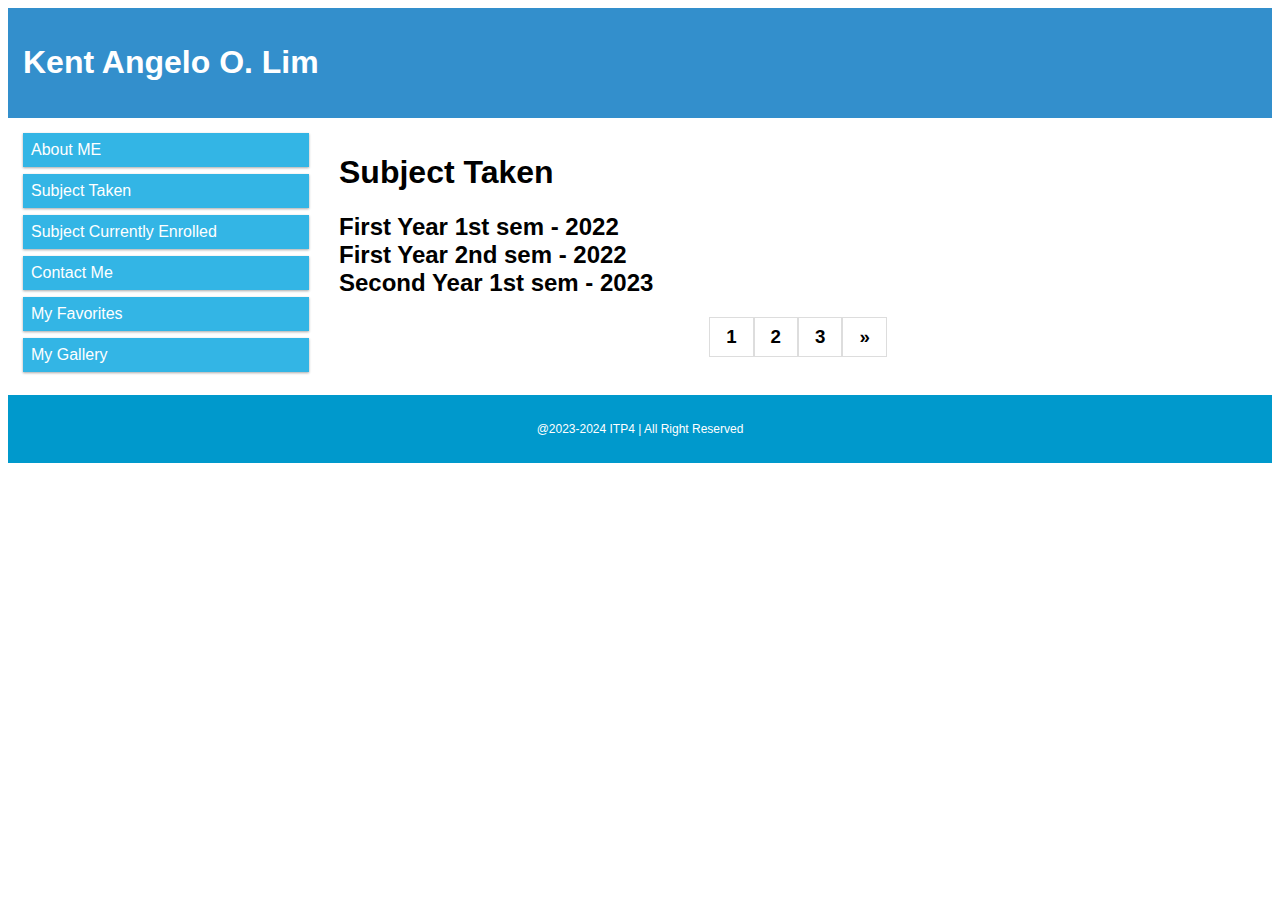
<file: subjecttaken.html>
<!DOCTYPE html>
<html>
<head>
    <title>Current Enrolled Subject</title>
    <meta name="viewport" content="width=device-width, initial-scale=1.0">
    <link rel='stylesheet' href="stylesheet.css">
    <style>
        table {
            width: 100%;
            border-collapse: collapse;
            margin-top: 20px;
        }

        th, td {
            border: 1px solid #ddd;
            padding: 8px;
            text-align: left;
        }

        th {
        background-color: #f2f2f2;
        }

       .row::after {
            content: "";
            clear: both;
            display: table;
        }
        * {
            box-sizing: border-box;
        }
        .row::after {
            content: "";
            clear: both;
            display: table;
        }
        [class*="col-"] {
            float: left;
            padding: 15px;
        }
        html {
            font-family: "Lucida Sans", sans-serif;
        }
          
        .header {
            background-color: #338fcc;
            color: #ffffff;
            padding: 15px;
        }
          
        .menu ul {
            list-style-type: none;
            margin: 0;
            padding: 0;
        }
          
        .menu li {
            padding: 8px;
            margin-bottom: 7px;
            background-color: #33b5e5;
            color: #ffffff;
            box-shadow: 0 1px 3px rgba(0,0,0,0.12), 0 1px 2px rgba(0,0,0,0.24);
        }
          
        .menu li:hover {
            background-color: #0099cc;
        }
          
        .aside {
            background-color: #33b5e5;
            padding: 15px;
            color: #ffffff;
            text-align: center;
            font-size: 14px;
            box-shadow: 0 1px 3px rgba(0,0,0,0.12), 0 1px 2px rgba(0,0,0,0.24);
        }
          
        .footer {
            background-color: #0099cc;
            color: #ffffff;
            text-align: center;
            font-size: 12px;
            padding: 15px;
        }
          
        /* For mobile phones: */
        [class*="col-"] {
            width: 100%;
        }
          
        @media only screen and (min-width: 600px) {
            /* For tablets: */
            .col-s-1 {width: 8.33%;}
            .col-s-2 {width: 16.66%;}
            .col-s-3 {width: 25%;}
            .col-s-4 {width: 33.33%;}
            .col-s-5 {width: 41.66%;}
            .col-s-6 {width: 50%;}
            .col-s-7 {width: 58.33%;}
            .col-s-8 {width: 66.66%;}
            .col-s-9 {width: 75%;}
            .col-s-10 {width: 83.33%;}
            .col-s-11 {width: 91.66%;}
            .col-s-12 {width: 100%;}
        }
          
        @media only screen and (min-width: 768px) {
            /* For desktop: */
            .col-1 {width: 8.33%;}
            .col-2 {width: 16.66%;}
            .col-3 {width: 25%;}
            .col-4 {width: 33.33%;}
            .col-5 {width: 41.66%;}
            .col-6 {width: 50%;}
            .col-7 {width: 58.33%;}
            .col-8 {width: 66.66%;}
            .col-9 {width: 75%;}
            .col-10 {width: 83.33%;}
            .col-11 {width: 91.66%;}
            .col-12 {width: 100%;}
        }
        .pagination {
  display: inline-block;
}

.pagination a {
  color: black;
  float: left;
  padding: 8px 16px;
  text-decoration: none;
  transition: background-color .3s;
  border: 1px solid #ddd;
}

.pagination a.active {
  background-color: #4CAF50;
  color: white;
  border: 1px solid #4CAF50;
}

.pagination a:hover:not(.active) {background-color: #ddd;

}
    </style>
</head>
<body>
<div class="header">
    <h1>Kent Angelo O. Lim</h1>
</div>
<div class="row">
    <div class="col-3 col-s-3 menu">
        <ul>
                <a href="aboutme.html" style="text-decoration: none"><li>About ME</li></a>
                <a href="subjecttaken.html" style="text-decoration: none"><li>Subject Taken</li></a>
                <a href="enrolled.html" style="text-decoration: none"><li>Subject Currently Enrolled</li></a>
                <a href="contactme.html" style="text-decoration: none"><li>Contact Me</li></a>
                <a href="favorites.html" style="text-decoration: none"><li>My Favorites</li></a>
                <a href="gallery.html" style="text-decoration: none"><li>My Gallery</li></a>
        </ul>
    </div>
    <div class="col-9 col-s-9">
        <h1>Subject Taken</h1>
        <h2>First Year 1st  sem - 2022
        <br/>First Year 2nd sem - 2022
        <br/>Second Year 1st sem - 2023
        </h2>
        <h3>
            <div style="text-align: center">
             <div class="pagination">
               
              <a href="fyear1sem.html">1</a>
              <a href="fyear2ndsem.html">2</a>
              <a href="secyear.html">3</a>
              <a href="fyear1sem.html">&raquo;</a>
             </div>
            </div>
        </h3>
        
    </div>
</div>
<div class="footer">
    <p>@2023-2024 ITP4 | All Right Reserved</p>
</div>
</body>
</html>
</file>
<file: stylesheet.css>
* {
  box-sizing: border-box;
}

.row::after {
  content: "";
  clear: both;
  display: table;
}

[class*="col-"] {
  float: left;
  padding: 15px;
}

html {
  font-family: "Arial", Arial, Helvetica, sans-serif;
}

.header {
  background-color: #296bc0;
  color: #ffffff;
  padding: 15px;
}

.menu ul {
  list-style-type: none;
  margin: 0;
  padding: 0;
}

.menu li {
  padding: 8px;
  margin-bottom: 7px;
  background-color: #33b5e5;
  color: #ffffff;
  box-shadow: 0 1px 3px rgba(0, 0, 0, 0.12), 0 1px 2px rgba(0, 0, 0, 0.24);
}

.menu li:hover {
  background-color: #0099cc;
}

.aside {
  background-color: transparent;
  padding: 15px;
  text-align: left;
  font-size: 14px;
  color: #000000;
}

.footer {
  background-color: #0099cc;
  color: #ffffff;
  text-align: center;
  font-size: 12px;
  padding: 15px;
}

/* For mobile phones: */
[class*="col-"] {
  width: 100%;
}

@media only screen and (min-width: 600px) {
  /* For tablets: */
  .col-s-1 {width: 8.33%;}
  .col-s-2 {width: 16.66%;}
  .col-s-3 {width: 25%;}
  .col-s-4 {width: 33.33%;}
  .col-s-5 {width: 41.66%;}
  .col-s-6 {width: 50%;}
  .col-s-7 {width: 58.33%;}
  .col-s-8 {width: 66.66%;}
  .col-s-9 {width: 75%;}
  .col-s-10 {width: 83.33%;}
  .col-s-11 {width: 91.66%;}
  .col-s-12 {width: 100%;}
}
@media only screen and (min-width: 768px) {
  /* For desktop: */
  .col-1 {width: 8.33%;}
  .col-2 {width: 16.66%;}
  .col-3 {width: 25%;}
  .col-4 {width: 33.33%;}
  .col-5 {width: 41.66%;}
  .col-6 {width: 50%;}
  .col-7 {width: 58.33%;}
  .col-8 {width: 66.66%;}
  .col-9 {width: 75%;}
  .col-10 {width: 83.33%;}
  .col-11 {width: 91.66%;}
  .col-12 {width: 100%;}
}

.pagination {
  display: inline-block;
}

.pagination a {
  color: black;
  float: left;
  padding: 8px 16px;
  text-decoration: none;
  transition: background-color .3s;
  border: 1px solid #ddd;
}

.pagination a.active {
  background-color: #4CAF50;
  color: white;
  border: 1px solid #4CAF50;
}

.pagination a:hover:not(.active) {
  background-color: #ddd;
}
</file>
